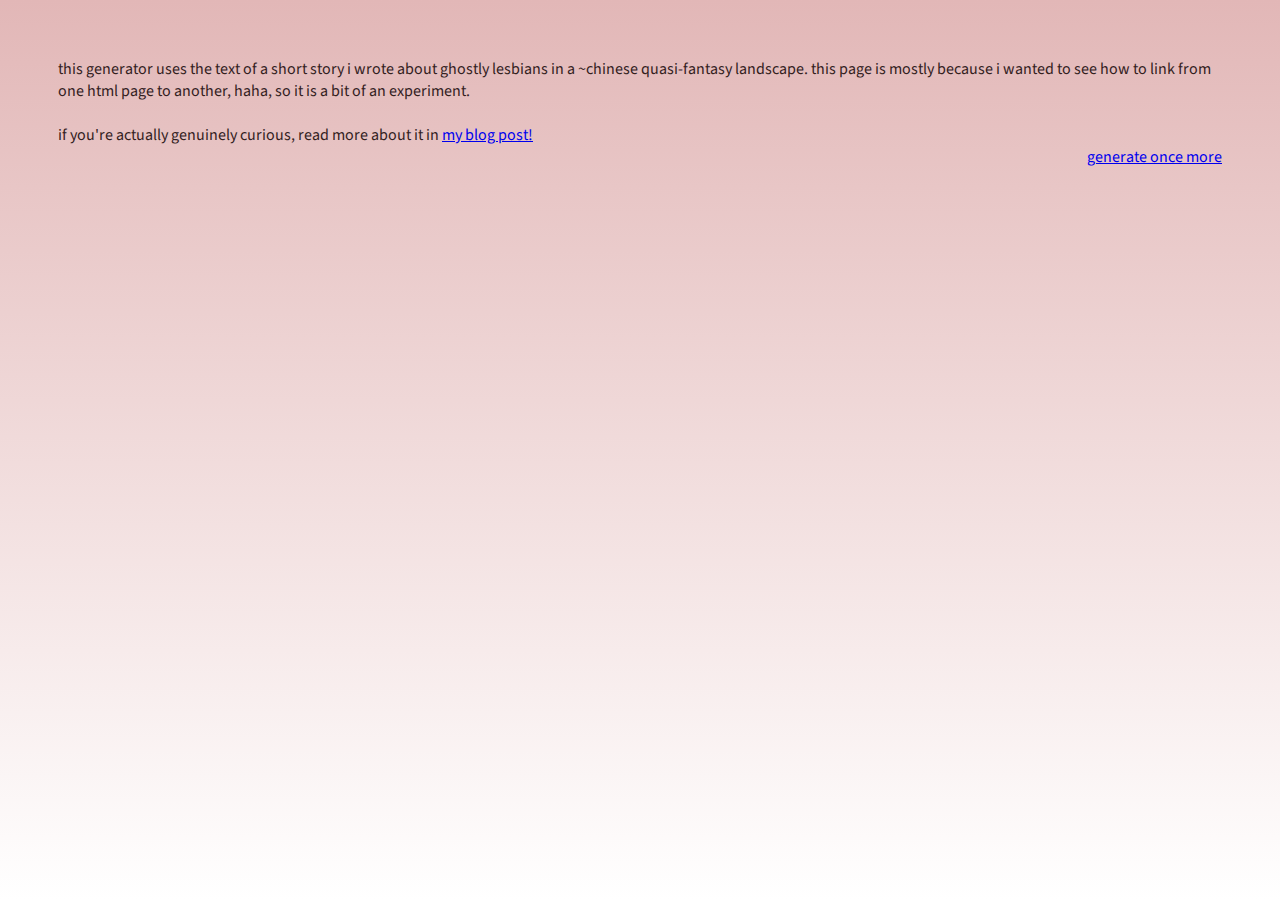
<file: about.html>
<!DOCTYPE html>
<html>
<head>
	<link rel="stylesheet" type="text/css" href="style.css"/>
</head>
  <body>

    This generator uses the text of a short story I wrote about ghostly lesbians in a ~Chinese quasi-fantasy landscape. This page is mostly because I wanted to see how to link from one html page to another, haha, so it is a bit of an experiment.<br><br>If you're actually genuinely curious, read more about it in <a href="https://humanitygoescoding.postach.io/post/creative-coding-project-ii-response-markov-chains"> my blog post!</a>

<div id=bottom>
 <a href="index.html">generate once more<a>
</div>
  </body>


</html>
</file>
<file: style.css>
@import url('https://fonts.googleapis.com/css?family=Source+Sans+Pro');

h1 {
	font-size: x-large;
	font-style: italic;
	text-transform: uppercase;
	color: rgb(155, 71, 71);

}

body {
	font-family: 'Source Sans Pro', sans-serif;
	text-transform: lowercase;
	background-image: linear-gradient(rgb(226, 183, 183), white);
	background-repeat: no-repeat;
	background-attachment: fixed;
	color: rgb(51, 33, 30);
	padding: 50px
}

#bottom {
	text-align: right;
}
</file>
